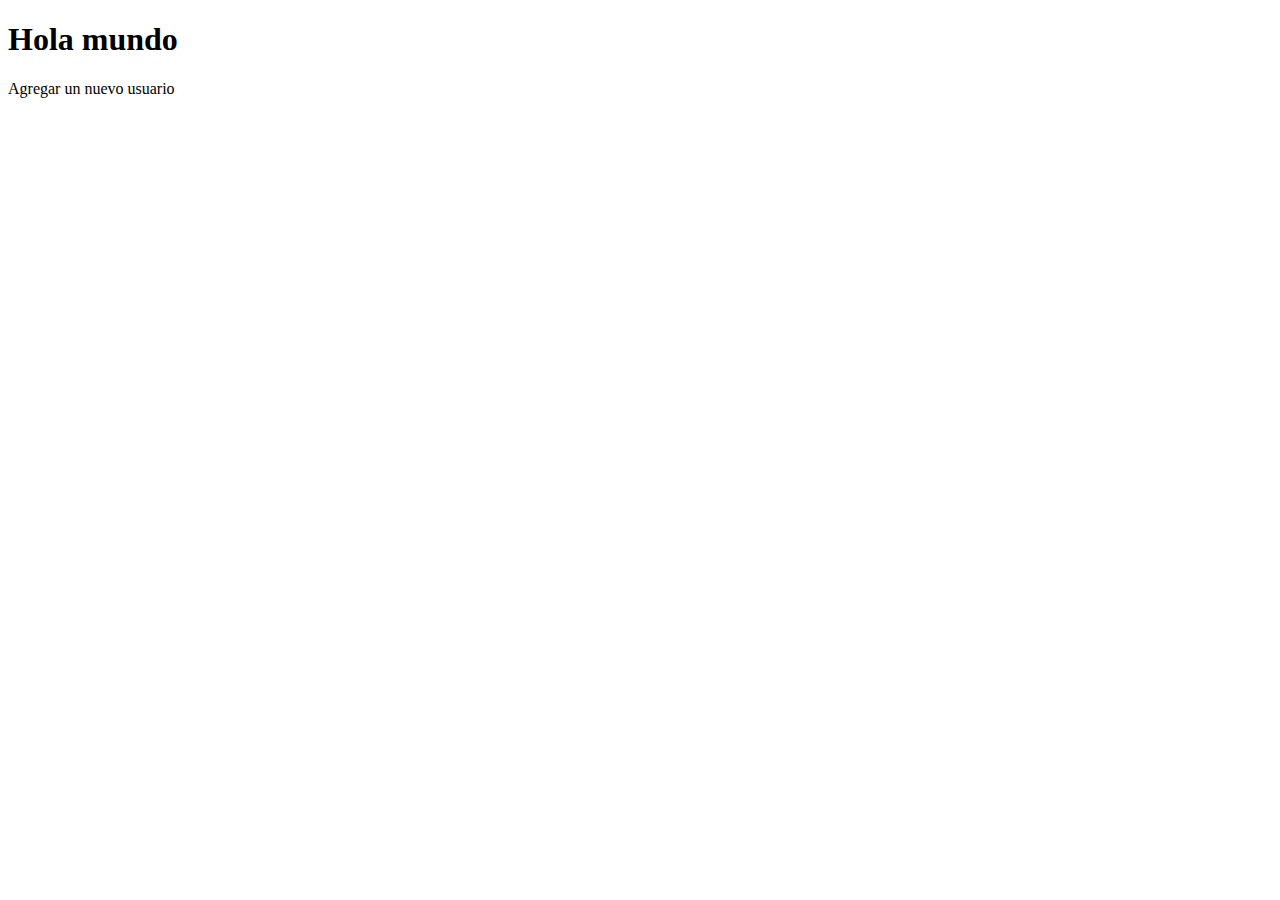
<file: src/main/resources/templates/index.html>
<!DOCTYPE html>
<html lang="es" xmlns:th="https://www.thymeleaf.org">
<head>
    <meta charset="UTF-8">
    <title>Mi nuevo proyecto</title>
</head>
<body>
    <h1>Hola mundo</h1>
    <a th:href="@{/addUser}" >Agregar un nuevo usuario</a>
</body>
</html>
</file>
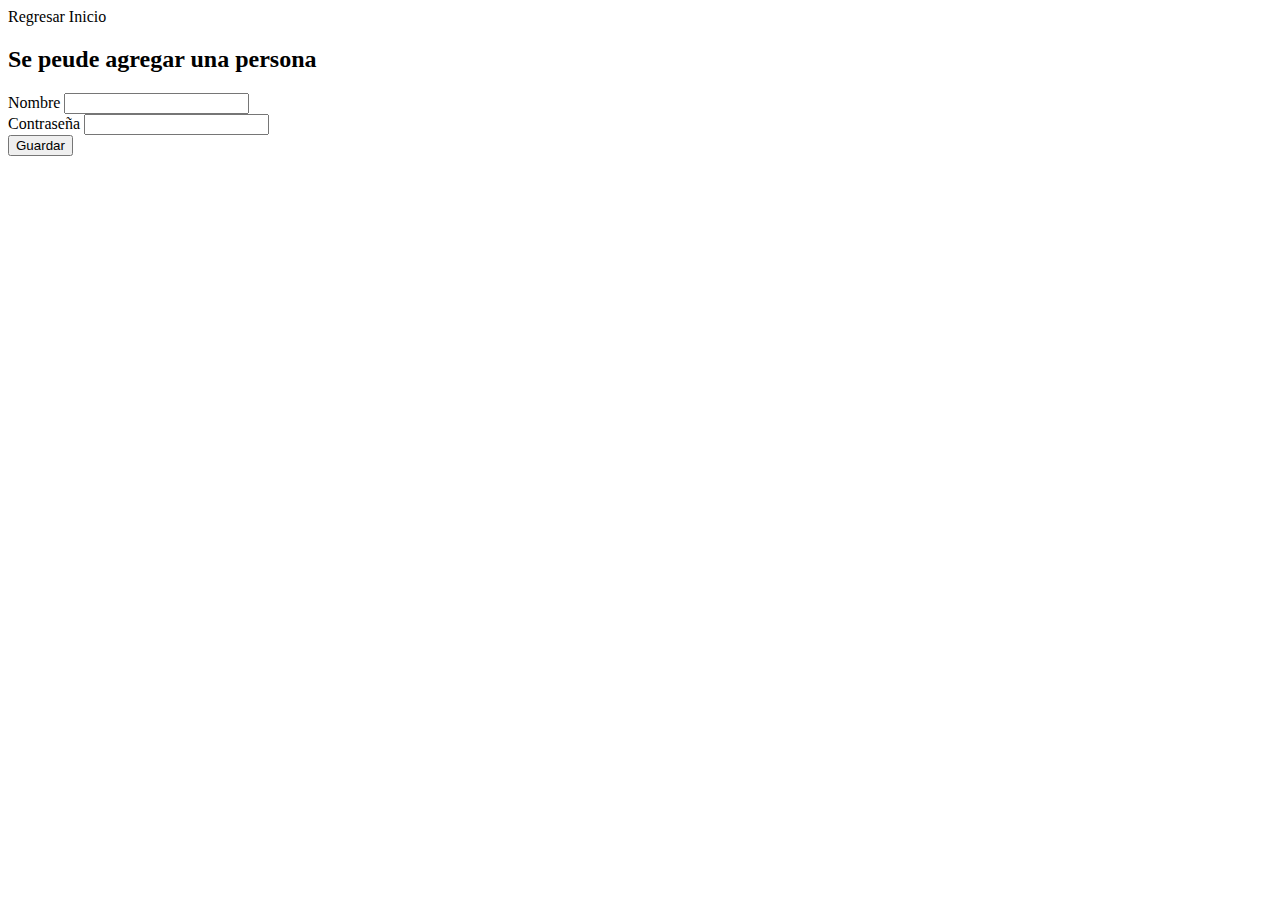
<file: src/main/resources/templates/agregarUsuario.html>
<!DOCTYPE html>
<html lang="es" xmlns:th="https://www.thymeleaf.org">
<head>
    <meta charset="UTF-8">
    <title>Agregar usuario</title>
</head>
<body>
    <a th:href="@{/}">Regresar Inicio</a>
    <h2>Se peude agregar una persona</h2>
    <form th:action="@{/saveUser}" method="post" th:object="${usuario}">
        <label for="nombreUsuario">Nombre</label>
        <input type="text" name="nombreUsuario" id="nombreUsuario" th:field="*{nombreUsuario}">
        <br>
        <label for="password">Contraseña</label>
        <input type="password" name="password" id="password" th:field="*{contrasenia}">
        <br>
        <input type="submit" name="saveUser" value="Guardar">
    </form>
</body>
</html>
</file>
